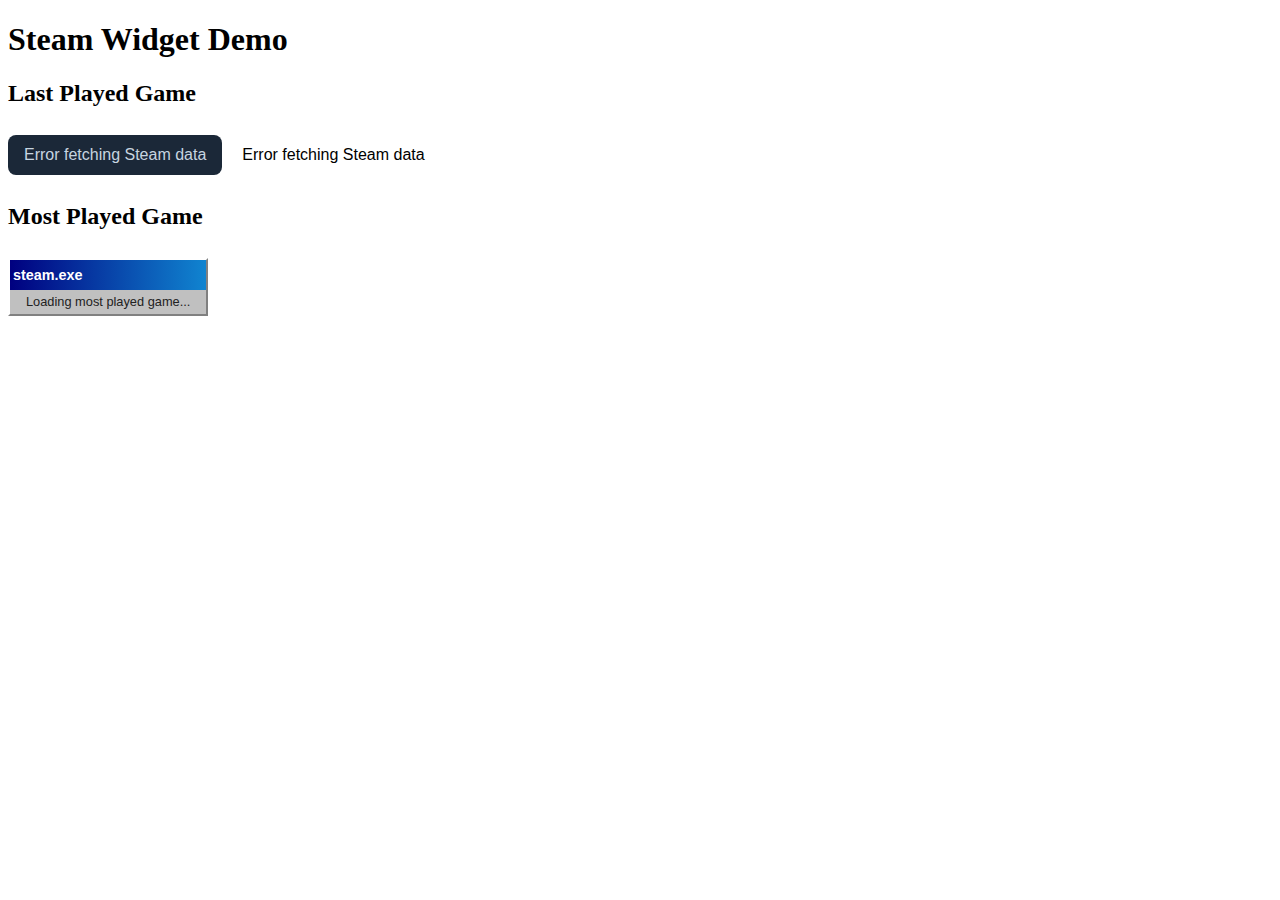
<file: index.html>
<!DOCTYPE html>
<html lang="en">
<head>
  <meta charset="UTF-8">
  <title>Steam Widget Demo</title>
  <link rel="stylesheet" href="https://strawberrysnails.github.io/widgets/themes/steam.css">
<link rel="stylesheet" href="https://strawberrysnails.github.io/widgets/styles.css">

</head>
<body>
  <h1>Steam Widget Demo</h1>

  <h2>Last Played Game</h2>
  <script src="https://strawberrysnails.github.io/widgets/js/steam-lastplayed.js?steamid=76561198243819620" class="default"></script>
<script src="https://strawberrysnails.github.io/widgets/js/steam-lastplayed.js?steamid=76561198243819620" class="steel"></script>

  <h2>Most Played Game</h2>
  <script src="https://strawberrysnails.github.io/widgets/js/steam-mostplayed.js?steamid=76561198243819620" class="win98"></script>

</body>
</html>
</file>
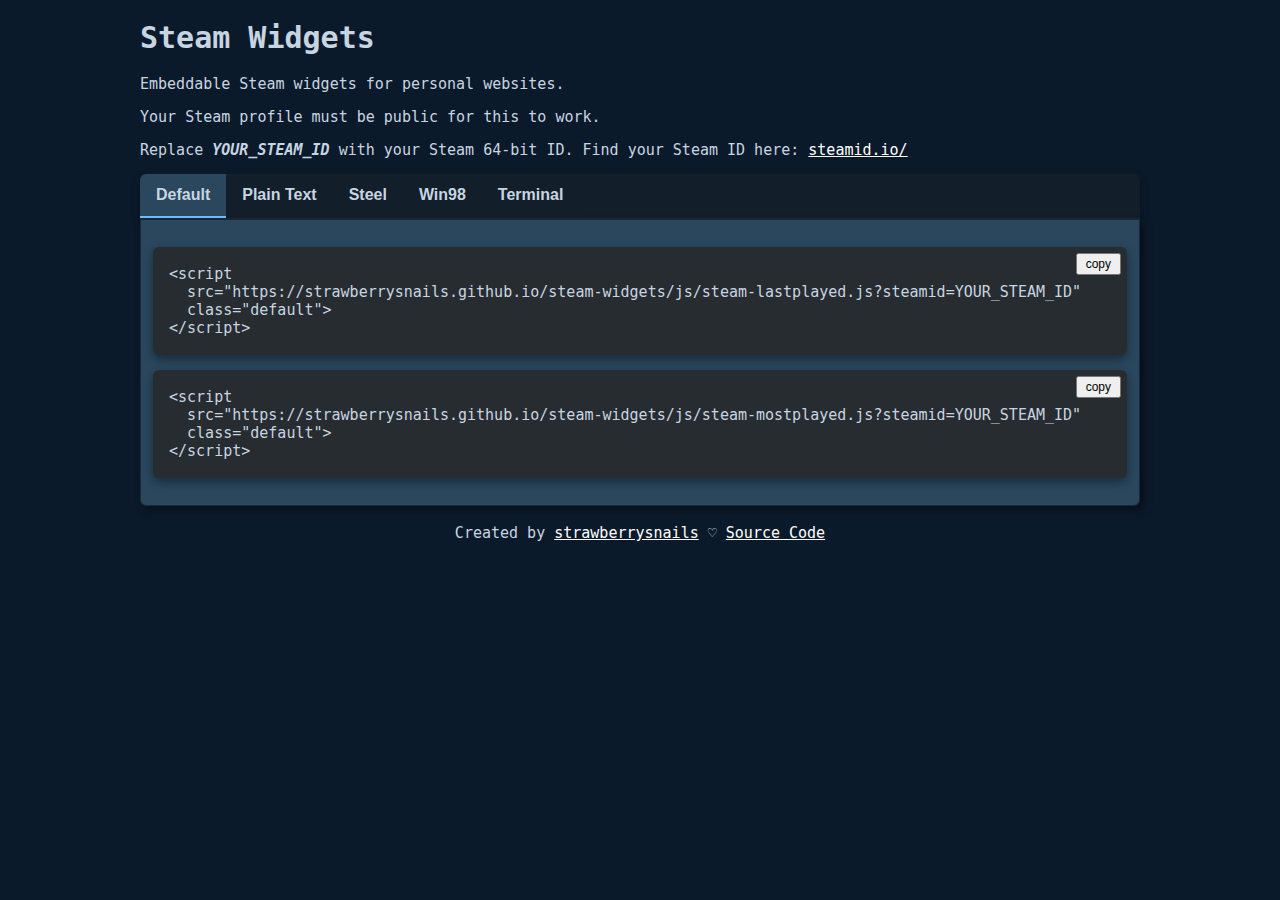
<file: demo/index.html>
<!DOCTYPE html>
<html lang="en">
<head>
  <meta charset="UTF-8">
  <title>Steam Widget Demo</title>
   <link rel="stylesheet" href="demo.css">
</head>
<body>
  <h1>Steam Widgets</h1>
<p>Embeddable Steam widgets for personal websites.<p>
<p>Your Steam profile must be public for this to work.</p>
<p>Replace <b><i>YOUR_STEAM_ID</i></b> with your Steam 64-bit ID. Find your Steam ID here: <a target="_blank" rel="noopener noreferrer" href="https://steamid.io/">steamid.io/</a></p>

 <div class="tab">
  <button class="tablinks active" onclick="openCity(event, 'Default')">Default</button>
      <button class="tablinks" onclick="openCity(event, 'NoStyles')">Plain Text</button>
  <button class="tablinks" onclick="openCity(event, 'Steel')">Steel</button>
  <button class="tablinks" onclick="openCity(event, 'Win98')">Win98</button>
    <button class="tablinks" onclick="openCity(event, 'Terminal')">Terminal</button>
</div>

<div id="Default" class="tabcontent">

<script
  src="https://strawberrysnails.github.io/steam-widgets/js/steam-lastplayed.js?steamid=76561198243819620"
  class="default">
</script>

<pre>
  <code>
&lt;script
  src="https://strawberrysnails.github.io/steam-widgets/js/steam-lastplayed.js?steamid=YOUR_STEAM_ID"
  class="default"&gt;
&lt;/script&gt;
  </code>
</pre>

<script
  src="https://strawberrysnails.github.io/steam-widgets/js/steam-mostplayed.js?steamid=76561198243819620"
  class="default">
</script>

<pre>
  <code>
&lt;script
  src="https://strawberrysnails.github.io/steam-widgets/js/steam-mostplayed.js?steamid=YOUR_STEAM_ID"
  class="default"&gt;
&lt;/script&gt;
  </code>
</pre>

</div>

<div id="NoStyles" class="tabcontent">

<script
  src="https://strawberrysnails.github.io/steam-widgets/js/steam-lastplayed.js?steamid=76561198243819620">
</script>

<pre>
  <code>
&lt;script
  src="https://strawberrysnails.github.io/steam-widgets/js/steam-lastplayed.js?steamid=YOUR_STEAM_ID"
&lt;/script&gt;
  </code>
</pre>

<script
  src="https://strawberrysnails.github.io/steam-widgets/js/steam-mostplayed.js?steamid=76561198243819620">
</script>


<pre>
  <code>
&lt;script
  src="https://strawberrysnails.github.io/steam-widgets/js/steam-mostplayed.js?steamid=YOUR_STEAM_ID"
&lt;/script&gt;
  </code>
</pre>

</div>

<div id="Steel" class="tabcontent">

<script
  src="https://strawberrysnails.github.io/steam-widgets/js/steam-lastplayed.js?steamid=76561198243819620"
  class="steel">
</script>

<pre>
  <code>
&lt;script
  src="https://strawberrysnails.github.io/steam-widgets/js/steam-lastplayed.js?steamid=YOUR_STEAM_ID"
  class="steel"&gt;
&lt;/script&gt;
  </code>
</pre>

<script
  src="https://strawberrysnails.github.io/steam-widgets/js/steam-mostplayed.js?steamid=76561198243819620"
  class="steel">
</script>

<pre>
  <code>
&lt;script
  src="https://strawberrysnails.github.io/steam-widgets/js/steam-mostplayed.js?steamid=YOUR_STEAM_ID"
  class="steel"&gt;
&lt;/script&gt;
  </code>
</pre>

</div>

<div id="Win98" class="tabcontent">

<script
  src="https://strawberrysnails.github.io/steam-widgets/js/steam-lastplayed.js?steamid=76561198243819620"
  class="win98">
</script>

<pre>
  <code>
&lt;script
  src="https://strawberrysnails.github.io/steam-widgets/js/steam-lastplayed.js?steamid=YOUR_STEAM_ID"
  class="win98"&gt;
&lt;/script&gt;
  </code>
</pre>

<script
  src="https://strawberrysnails.github.io/steam-widgets/js/steam-mostplayed.js?steamid=76561198243819620"
  class="win98">
</script>

<pre>
  <code>
&lt;script
  src="https://strawberrysnails.github.io/steam-widgets/js/steam-mostplayed.js?steamid=YOUR_STEAM_ID"
  class="win98"&gt;
&lt;/script&gt;
  </code>
</pre>

</div>

<div id="Terminal" class="tabcontent">

<script
  src="https://strawberrysnails.github.io/steam-widgets/js/steam-lastplayed.js?steamid=76561198243819620"
  class="terminal">
</script>

<pre>
  <code>
&lt;script
  src="https://strawberrysnails.github.io/steam-widgets/js/steam-lastplayed.js?steamid=YOUR_STEAM_ID"
  class="terminal"&gt;
&lt;/script&gt;
  </code>
</pre>

<script
  src="https://strawberrysnails.github.io/steam-widgets/js/steam-mostplayed.js?steamid=76561198243819620"
  class="terminal">
</script>

<pre>
  <code>
&lt;script
  src="https://strawberrysnails.github.io/steam-widgets/js/steam-mostplayed.js?steamid=YOUR_STEAM_ID"
  class="terminal"&gt;
&lt;/script&gt;
  </code>
</pre>

</div>
<br>
<footer style="text-align: center;">Created by <a href="https://strawberrysnails.github.io">strawberrysnails</a> &#9825; <a href="https://github.com/strawberrysnails/steam-widgets">Source Code</a></footer>
<script src="demo.js"></script>
</body>
</html>
</file>
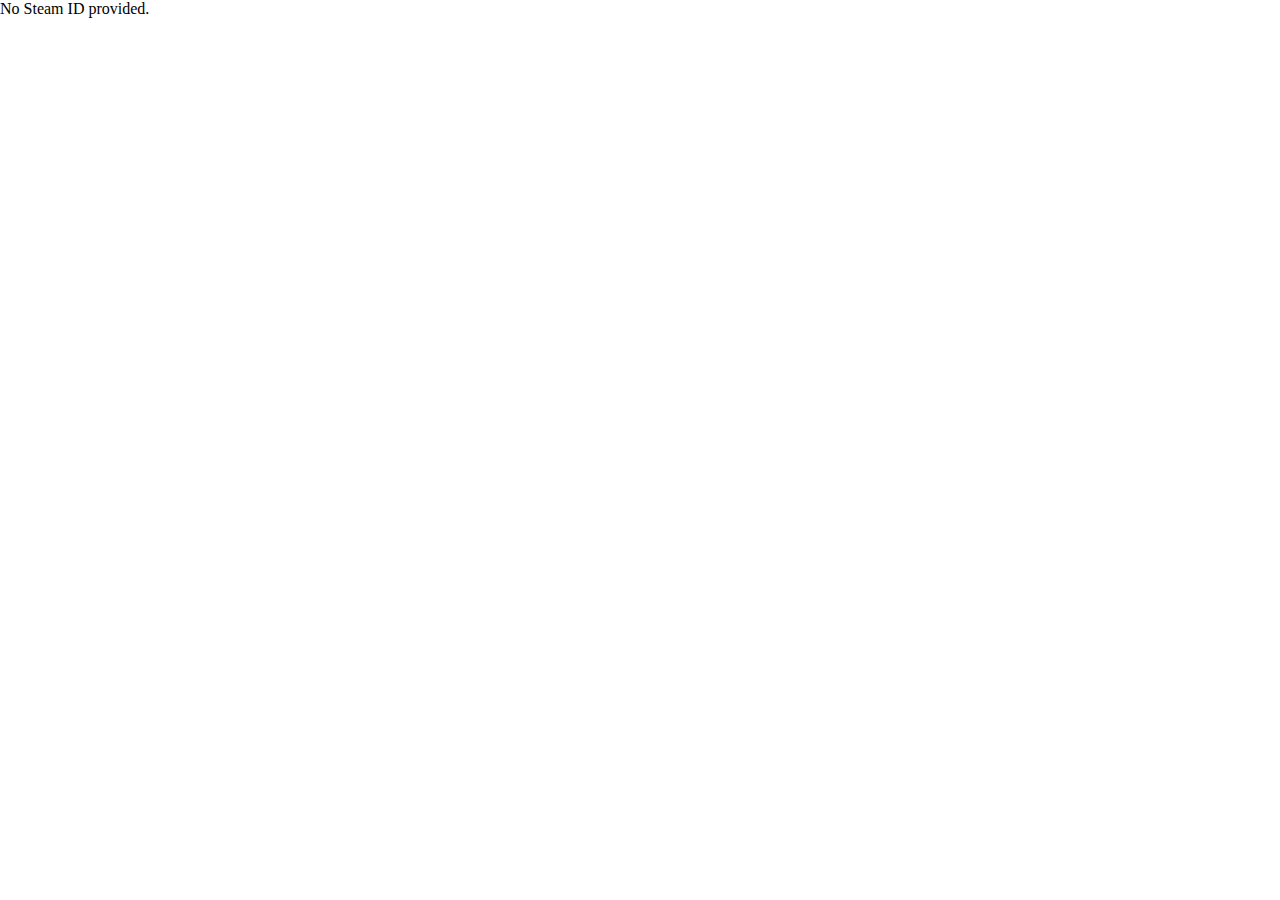
<file: iframe-ver/index.html>
<!DOCTYPE html>
<html>
<head>
  <meta charset="UTF-8">
  <style>
    * { margin: 0; padding: 0; box-sizing: border-box; }
    body { background: transparent; }
  </style>
</head>
<body>
  <script>
    (async () => {
      const params = new URLSearchParams(window.location.search);
      const steamId = params.get("steamid");
      if (!steamId) { document.body.textContent = "No Steam ID provided."; return; }

      // Style params
      const color      = params.get("color")       || "inherit";
      const fontFamily = params.get("font-family") || "inherit";
      const fontSize   = params.get("font-size")   || "inherit";
      const center     = params.get("center")      === "1";
      const theme      = params.get("theme")       === "1"; // set to 1 to use steam.css

      if (theme) {
        const link = document.createElement("link");
        link.rel  = "stylesheet";
        link.href = "https://strawberrysnails.github.io/steam-widgets/themes/steam.css";
        document.head.appendChild(link);
      }

      const span = document.createElement("span");
      Object.assign(span.style, { color, fontFamily, fontSize });
      if (center) span.style.display = "block", span.style.textAlign = "center";
      if (theme)  span.className = "steam-widget steam";
      span.textContent = "Loading...";
      document.body.appendChild(span);

      try {
        const res  = await fetch(`https://api.strawberryjam.workers.dev/api/steam-lastplayed?steamid=${steamId}`);
        const data = await res.json();
        if (!data || !data.name) { span.textContent = "No recent games"; return; }

        if (theme) {
          span.innerHTML = `<strong>Last played game:</strong> ${data.name}<br><strong>Hours played:</strong> ${data.hours} hours`;
        } else {
          span.textContent = `Last played: ${data.name} — ${data.hours} hours`;
        }
      } catch (err) {
        span.textContent = "Error fetching Steam data";
        console.error(err);
      }
    })();
  </script>
</body>
</html>
</file>
<file: demo/demo.css>
body {
  font-family: monospace;
  background: #0b1a2a;
  color: #c7d5e0;
  margin: auto;
  max-width: 1000px;
  font-size: 15px;

}

a{
  color:white;
  transition: all ease-in-out .2s;
}

a:hover{
  color:#2a475e
}

.tabcontent:first-of-type {
  display: block;
}

.tab {
  overflow: hidden;
  border-bottom: 2px solid #1b2838;
  background-color: #131e2b;
  border-radius: 6px 6px 0 0;
    box-shadow: 0px 4px 8px rgba(0,0,0,0.4);
}


.tab button {
  background-color: inherit;
  float: left;
  border: none;
  outline: none;
  cursor: pointer;
  padding: 12px 16px;
  transition: 0.3s;
  font-size: 16px;
  color: #c7d5e0;
  font-weight: bold;
}

.tab button:hover {
  background-color: #2a475e;
}

.tab button.active {
  background-color: #2a475e;
  border-bottom: 2px solid #66c0f4;
}

.tabcontent {
  display: none;
  padding: 12px;
  border: 1px solid #1b2838;
  border-top: none;
  background-color: #2a475e;
  border-radius: 0 0 6px 6px;
    box-shadow: 4px 4px 8px rgba(0,0,0,0.4);
}

pre {
  position: relative;
  padding-top: 0rem;
  padding-left: 1rem;
  background: #ffffff;
  background-color: #272c30;
  border-radius: 6px;
  overflow: scroll;
  box-shadow: 0 4px 10px rgba(0,0,0,0.4);
}


.copy-button {
  position: absolute;
  top: 0.4rem;
  right: 0.4rem;
  padding: 0.2rem 0.5rem;
  font-size: 0.8rem;
  cursor: pointer;
  border: 1px solid #ccc;
  border-radius: 3px;
  background: #f0f0f0;
  color: #333;
}

.copy-button:hover {
  background: #e0e0e0;
}
</file>
